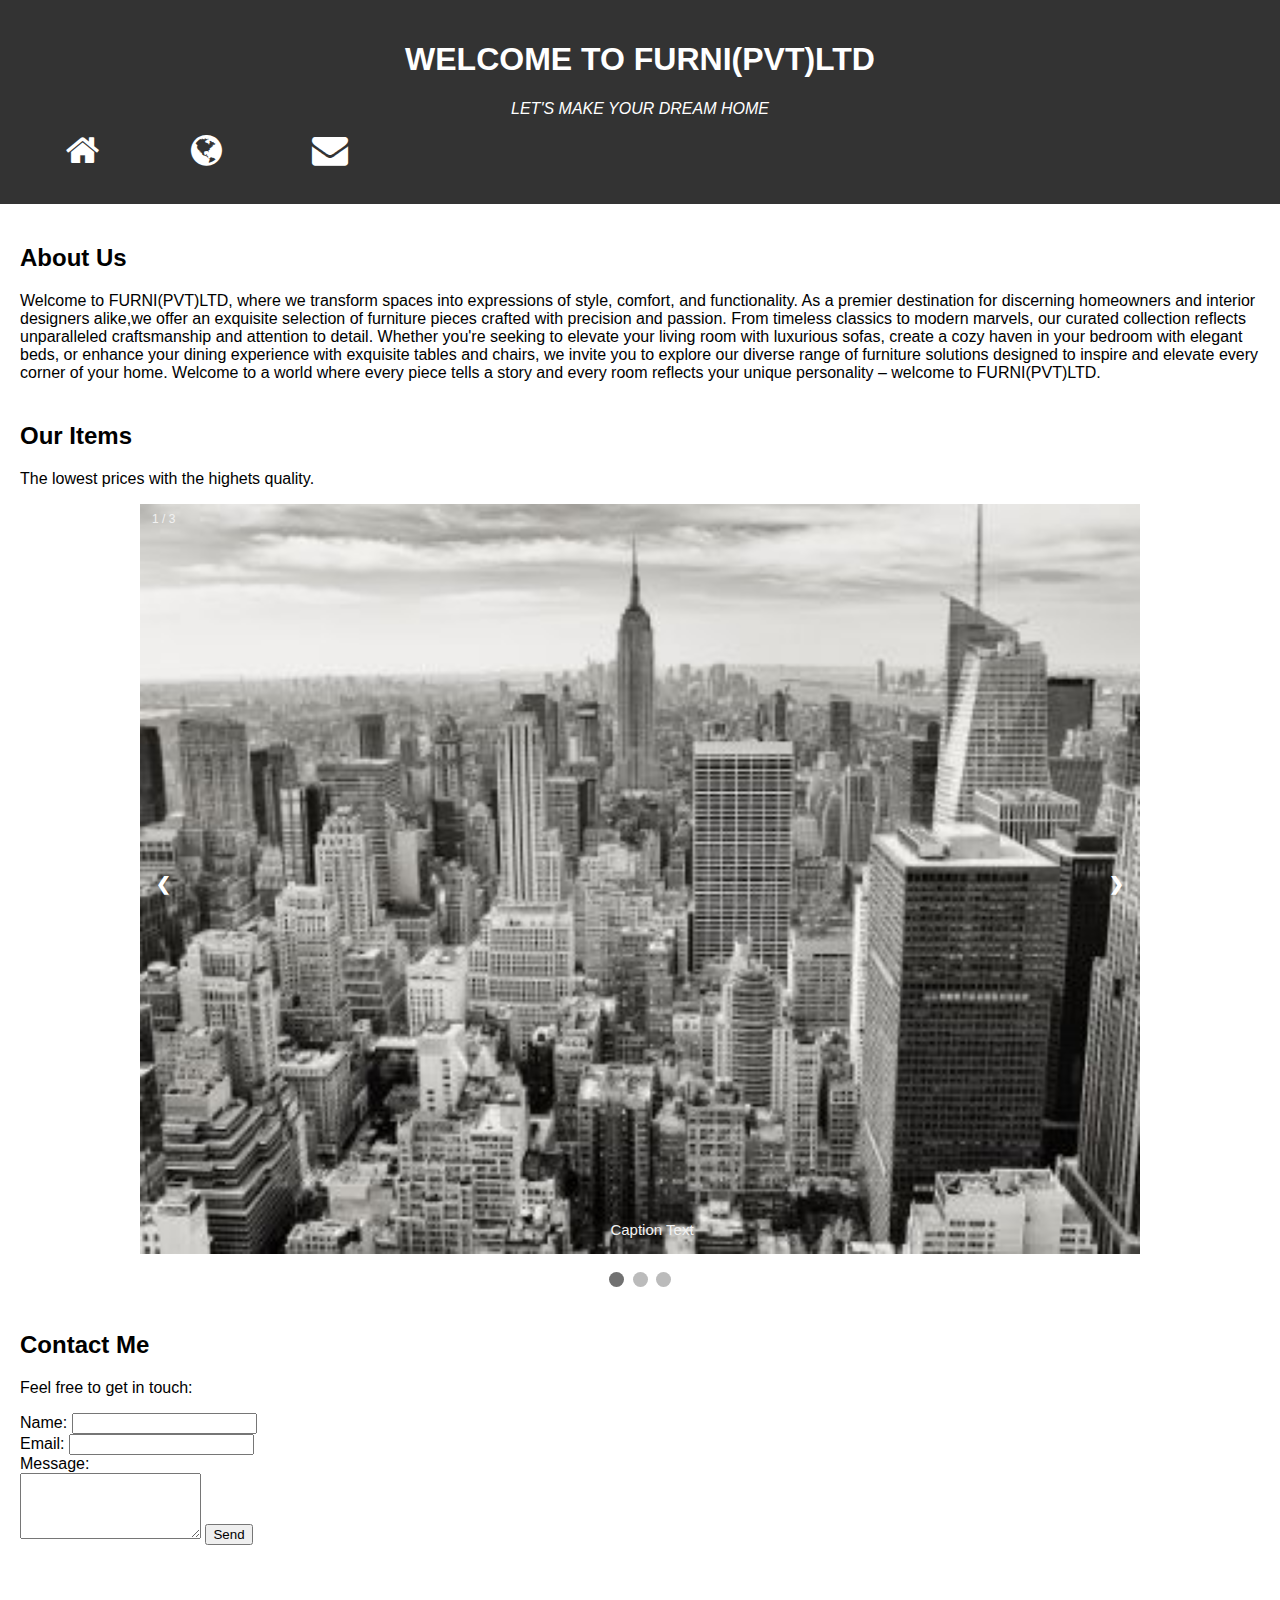
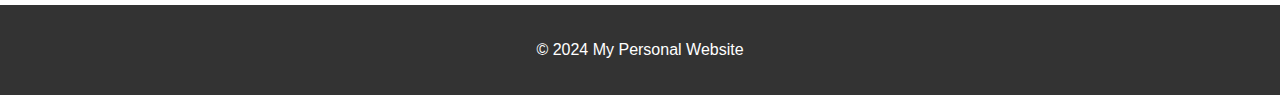
<file: index.html>
<!DOCTYPE html>
<html lang="en">
<head>
  <meta charset="UTF-8">
  <meta name="viewport" content="width=device-width, initial-scale=1.0">
  <title>My Personal Website</title>
  <link rel="stylesheet" href="styles2.css">
  <link rel="stylesheet" href="https://cdnjs.cloudflare.com/ajax/libs/font-awesome/4.7.0/css/font-awesome.min.css">
 

</head>
<body>
  
	<header>
      
    <center><h1>WELCOME  TO  FURNI(PVT)LTD</h1></center>
	<center><i>LET'S MAKE YOUR DREAM HOME</i></center>
   <div class="icon-bar">
  <a href="#"><i class="fa fa-home"></i></a> 
  <a href="#"><i class="fa fa-globe"></i></a>
  <a href="#"><i class="fa fa-envelope"></i></a>
  
  
  
</div>

  </header>
  
  <main>
    <section id="about">
      <h2>About Us</h2>
      <p>Welcome to FURNI(PVT)LTD, where we transform spaces into expressions of style,
	  comfort, and functionality. As a premier destination for discerning homeowners and 
	  interior designers alike,we offer an exquisite selection of furniture pieces crafted
	  with precision and passion. From timeless classics to modern marvels, our curated collection
	  reflects unparalleled craftsmanship and attention to detail. Whether you're seeking
	  to elevate your living room with luxurious sofas, create a cozy haven in your bedroom
	  with elegant beds, or enhance your dining experience with exquisite tables and chairs,
	  we invite you to explore our diverse range of furniture solutions designed to inspire 
	  and elevate every corner of your home. Welcome to a world where every piece tells a 
	  story and every room reflects your unique personality – welcome to FURNI(PVT)LTD.</p>
    </section>
    
    <section id="Items">
      <h2>Our Items</h2>
      <p>The lowest prices with the highets quality.</p>

<!-- Slideshow container -->
<!--xxxxxxxxxxxxxxxxxxxxxxxxxxxxxxxxxxxxxxxxxxxxxxx -->

<div class="slideshow-container">

<div class="mySlides fade">
  <div class="numbertext">1 / 3</div>
  <img src="Image\newyork.jpg" style="width:100%">
  <div class="text">Caption Text</div>
</div>

<div class="mySlides fade">
  <div class="numbertext">2 / 3</div>
  <img src="Image\paris.jpg" style="width:100%">
  <div class="text">Caption Two</div>
</div>

<div class="mySlides fade">
  <div class="numbertext">3 / 3</div>
  <img src="Image\paris.jpg" style="width:100%">
  <div class="text">Caption Three</div>
</div>

<a class="prev" onclick="plusSlides(-1)">❮</a>
<a class="next" onclick="plusSlides(1)">❯</a>

</div>
<br>

<div style="text-align:center">
  <span class="dot" onclick="currentSlide(1)"></span> 
  <span class="dot" onclick="currentSlide(2)"></span> 
  <span class="dot" onclick="currentSlide(3)"></span> 
</div>
 <!--xxxxxxxxxxxxxxxxxxxxxxxxxxxxxxxxxxxxxxxxxxxxxxx -->


      <!-- Add your projects here -->
  </section>
    
    <section id="contact">
      <h2>Contact Me</h2>
      <p>Feel free to get in touch:</p>
      <form id="contact-form">
        <label for="name">Name:</label>
        <input type="text" id="name" name="name" required><br>
        <label for="email">Email:</label>
        <input type="email" id="email" name="email" required><br>
        <label for="message">Message:</label><br>
        <textarea id="message" name="message" rows="4" required></textarea>
        <button type="submit">Send</button>
      </form>
    </section>
  </main>
  
  
  <footer>
    <p>&copy; 2024 My Personal Website</p>
  </footer>

  <script src="scripts2.js"></script>
</body>
</html>
</file>
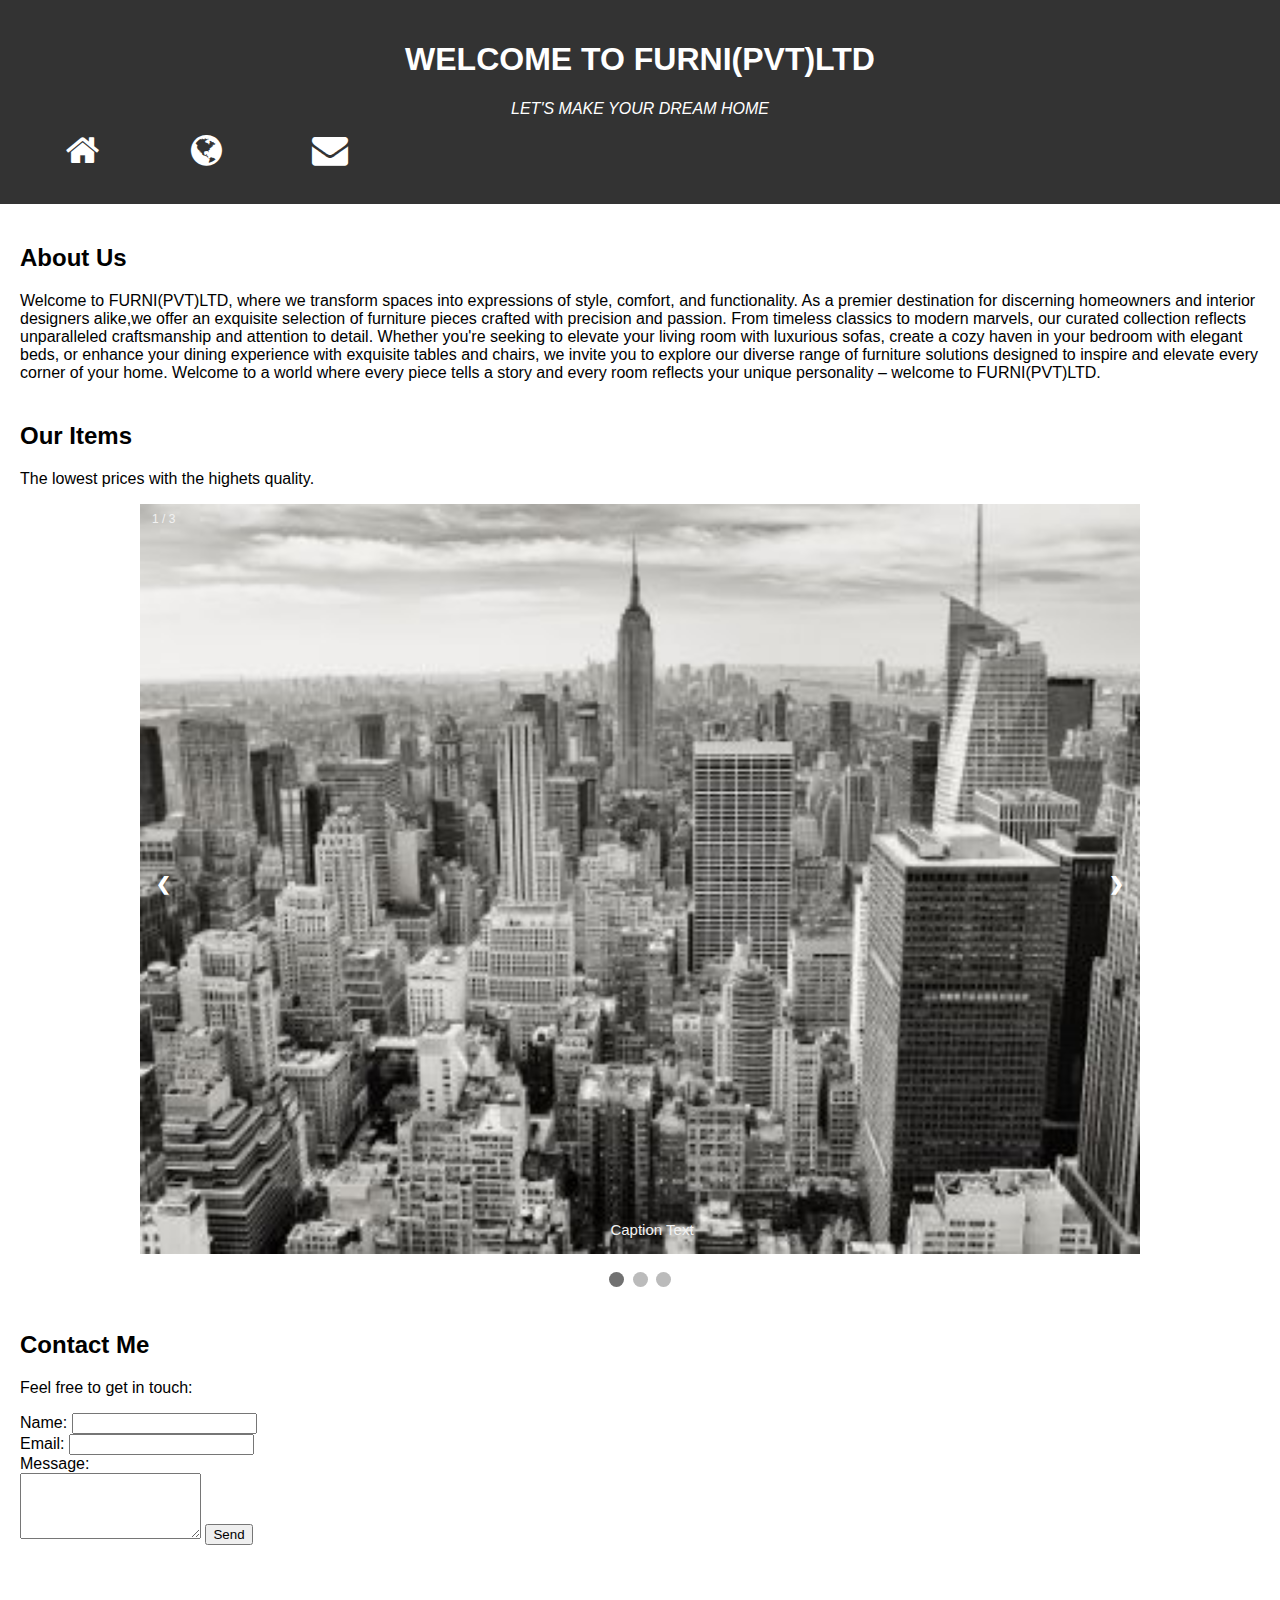
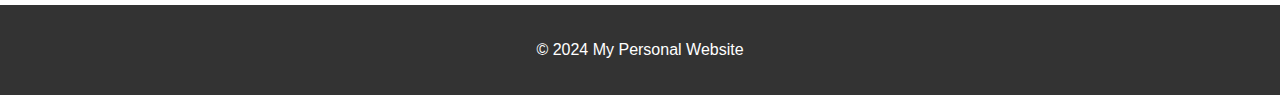
<file: index2.html>
<!DOCTYPE html>
<html lang="en">
<head>
  <meta charset="UTF-8">
  <meta name="viewport" content="width=device-width, initial-scale=1.0">
  <title>My Personal Website</title>
  <link rel="stylesheet" href="styles2.css">
  <link rel="stylesheet" href="https://cdnjs.cloudflare.com/ajax/libs/font-awesome/4.7.0/css/font-awesome.min.css">
 

</head>
<body>
  
	<header>
      
    <center><h1>WELCOME  TO  FURNI(PVT)LTD</h1></center>
	<center><i>LET'S MAKE YOUR DREAM HOME</i></center>
   <div class="icon-bar">
  <a href="#"><i class="fa fa-home"></i></a> 
  <a href="#"><i class="fa fa-globe"></i></a>
  <a href="#"><i class="fa fa-envelope"></i></a>
  
  
  
</div>

  </header>
  
  <main>
    <section id="about">
      <h2>About Us</h2>
      <p>Welcome to FURNI(PVT)LTD, where we transform spaces into expressions of style,
	  comfort, and functionality. As a premier destination for discerning homeowners and 
	  interior designers alike,we offer an exquisite selection of furniture pieces crafted
	  with precision and passion. From timeless classics to modern marvels, our curated collection
	  reflects unparalleled craftsmanship and attention to detail. Whether you're seeking
	  to elevate your living room with luxurious sofas, create a cozy haven in your bedroom
	  with elegant beds, or enhance your dining experience with exquisite tables and chairs,
	  we invite you to explore our diverse range of furniture solutions designed to inspire 
	  and elevate every corner of your home. Welcome to a world where every piece tells a 
	  story and every room reflects your unique personality – welcome to FURNI(PVT)LTD.</p>
    </section>
    
    <section id="Items">
      <h2>Our Items</h2>
      <p>The lowest prices with the highets quality.</p>

<!-- Slideshow container -->
<!--xxxxxxxxxxxxxxxxxxxxxxxxxxxxxxxxxxxxxxxxxxxxxxx -->

<div class="slideshow-container">

<div class="mySlides fade">
  <div class="numbertext">1 / 3</div>
  <img src="Image\newyork.jpg" style="width:100%">
  <div class="text">Caption Text</div>
</div>

<div class="mySlides fade">
  <div class="numbertext">2 / 3</div>
  <img src="Image\paris.jpg" style="width:100%">
  <div class="text">Caption Two</div>
</div>

<div class="mySlides fade">
  <div class="numbertext">3 / 3</div>
  <img src="Image\paris.jpg" style="width:100%">
  <div class="text">Caption Three</div>
</div>

<a class="prev" onclick="plusSlides(-1)">❮</a>
<a class="next" onclick="plusSlides(1)">❯</a>

</div>
<br>

<div style="text-align:center">
  <span class="dot" onclick="currentSlide(1)"></span> 
  <span class="dot" onclick="currentSlide(2)"></span> 
  <span class="dot" onclick="currentSlide(3)"></span> 
</div>
 <!--xxxxxxxxxxxxxxxxxxxxxxxxxxxxxxxxxxxxxxxxxxxxxxx -->


      <!-- Add your projects here -->
  </section>
    
    <section id="contact">
      <h2>Contact Me</h2>
      <p>Feel free to get in touch:</p>
      <form id="contact-form">
        <label for="name">Name:</label>
        <input type="text" id="name" name="name" required><br>
        <label for="email">Email:</label>
        <input type="email" id="email" name="email" required><br>
        <label for="message">Message:</label><br>
        <textarea id="message" name="message" rows="4" required></textarea>
        <button type="submit">Send</button>
      </form>
    </section>
  </main>
  
  
  <footer>
    <p>&copy; 2024 My Personal Website</p>
  </footer>

  <script src="scripts2.js"></script>
</body>
</html>
</file>
<file: styles2.css>
body {
  font-family: Arial, sans-serif;
  margin: 0;
  padding: 0;
  
 
}

header {
  background-color: #333;
  color: #fff;
  padding: 20px;
}

main {
  padding: 20px;
}

section {
  margin-bottom: 40px;
}

footer {
  background-color: #333;
  color: #fff;
  text-align: center;
  padding: 20px;
}

/*--navigation bar*/


.icon-bar {
  width: 100%;
  background-color: #333;
  overflow: auto;

}

.icon-bar a {
  float:left;
  width: 10%;
  text-align: center;
  padding: 12px 0;
  transition: all 0.3s ease;
  color: white;
  font-size: 36px;
}

.icon-bar a:hover {
  background-color:#a1fc03;
}

.icon-bar a:onclick {
  background-color:#c0fa02;
}

 .icon-bar a:activate {
  background-color:#c0fa02;
}


/*-- img slideshow-->*/

.mySlides {display: none}
img {vertical-align: middle;}

/* Slideshow container */
.slideshow-container {
  max-width: 1000px;
  position: relative;
  margin: auto;
}

/* Hide the images by default */
.mySlides {
  display: none;
}

/* Next & previous buttons */
.prev, .next {
  cursor: pointer;
  position: absolute;
  top: 50%;
  width: auto;
  margin-top: -22px;
  padding: 16px;
  color: white;
  font-weight: bold;
  font-size: 18px;
  transition: 0.6s ease;
  border-radius: 0 3px 3px 0;
  user-select: none;
}

/* Position the "next button" to the right */
.next {
  right: 0;
  border-radius: 3px 0 0 3px;
}

/* On hover, add a black background color with a little bit see-through */
.prev:hover, .next:hover {
  background-color: rgba(0,0,0,0.8);
}

/* Caption text */
.text {
  color: #f2f2f2;
  font-size: 15px;
  padding: 8px 12px;
  position: absolute;
  bottom: 8px;
  width: 100%;
  text-align: center;
}

/* Number text (1/3 etc) */
.numbertext {
  color: #f2f2f2;
  font-size: 12px;
  padding: 8px 12px;
  position: absolute;
  top: 0;
}

/* The dots/bullets/indicators */
.dot {
  cursor: pointer;
  height: 15px;
  width: 15px;
  margin: 0 2px;
  background-color: #bbb;
  border-radius: 50%;
  display: inline-block;
  transition: background-color 0.6s ease;
}

.active, .dot:hover {
  background-color: #717171;
}

/* Fading animation */
.fade {
  animation-name: fade;
  animation-duration: 1.5s;
}

@keyframes fade {
  from {opacity: .4}
  to {opacity: 1}
}
}
</file>
